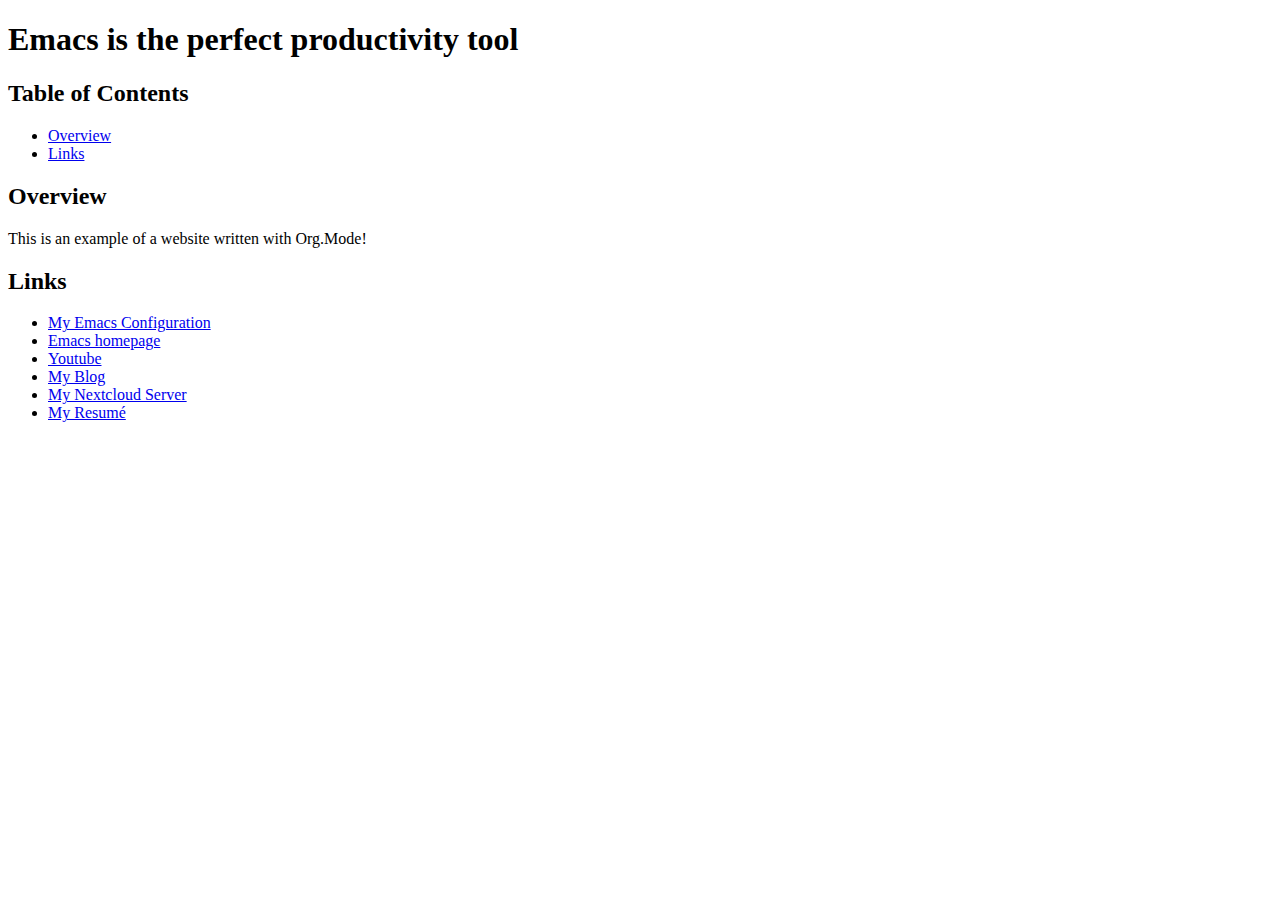
<file: public/index.html>
<?xml version="1.0" encoding="utf-8"?>
<!DOCTYPE html PUBLIC "-//W3C//DTD XHTML 1.0 Strict//EN"
"http://www.w3.org/TR/xhtml1/DTD/xhtml1-strict.dtd">
<html xmlns="http://www.w3.org/1999/xhtml" lang="en" xml:lang="en">
<head>
<meta http-equiv="Content-Type" content="text/html;charset=utf-8" />
<meta name="viewport" content="width=device-width, initial-scale=1" />
<title>Emacs is the perfect productivity tool</title>
<meta name="generator" content="Org Mode" />
<link rel="stylesheet" type="text/css" href="https://fniessen.github.io/org-html-themes/src/readtheorg_theme/css/htmlize.css"/>
<link rel="stylesheet" type="text/css" href="https://fniessen.github.io/org-html-themes/src/readtheorg_theme/css/readtheorg.css"/>
<script src="https://ajax.googleapis.com/ajax/libs/jquery/2.1.3/jquery.min.js"></script>
<script src="https://maxcdn.bootstrapcdn.com/bootstrap/3.3.4/js/bootstrap.min.js"></script>
<script type="text/javascript" src="https://fniessen.github.io/org-html-themes/src/lib/js/jquery.stickytableheaders.min.js"></script>
<script type="text/javascript" src="https://fniessen.github.io/org-html-themes/src/readtheorg_theme/js/readtheorg.js"></script>
</head>
<body>
<div id="content" class="content">
<h1 class="title">Emacs is the perfect productivity tool</h1>
<div id="table-of-contents" role="doc-toc">
<h2>Table of Contents</h2>
<div id="text-table-of-contents" role="doc-toc">
<ul>
<li><a href="#org4b49eac">Overview</a></li>
<li><a href="#orgb45ffc1">Links</a></li>
</ul>
</div>
</div>


<div id="outline-container-org4b49eac" class="outline-2">
<h2 id="org4b49eac">Overview</h2>
<div class="outline-text-2" id="text-org4b49eac">
<p>
This is an example of a website written with Org.Mode!
</p>
</div>
</div>

<div id="outline-container-orgb45ffc1" class="outline-2">
<h2 id="orgb45ffc1">Links</h2>
<div class="outline-text-2" id="text-orgb45ffc1">
<ul class="org-ul">
<li><a href="./Emacs.html">My Emacs Configuration</a></li>
<li><a href="https://emacs.org">Emacs homepage</a></li>
<li><a href="https://youtube.com">Youtube</a></li>
<li><a href="blog.html">My Blog</a></li>
<li><a href="https://danekikr.chickenkiller.com">My Nextcloud Server</a></li>
<li><a href="cv.html">My Resumé</a></li>
</ul>
</div>
</div>
</div>
</body>
</html>
</file>
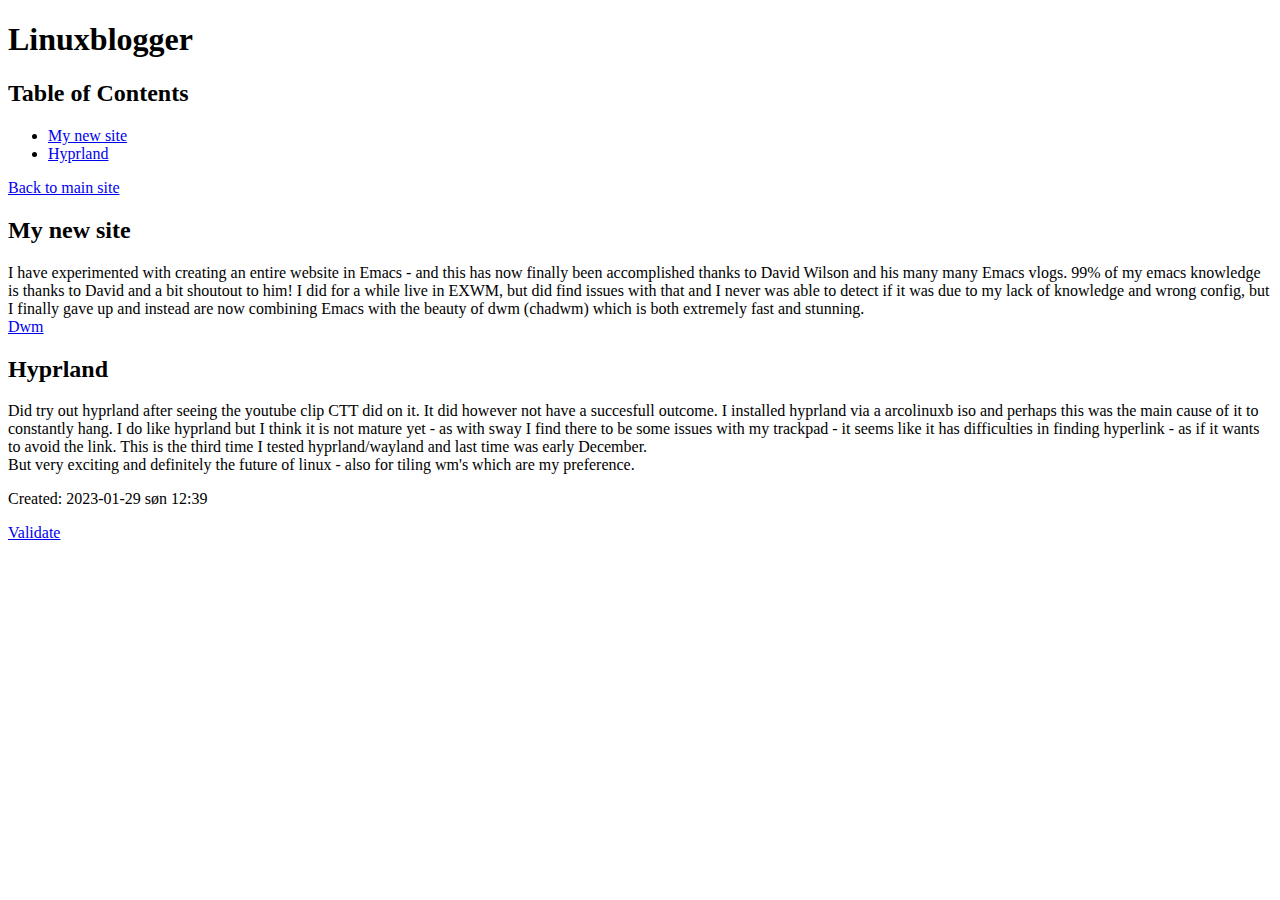
<file: content/blog.html>
<?xml version="1.0" encoding="utf-8"?>
<!DOCTYPE html PUBLIC "-//W3C//DTD XHTML 1.0 Strict//EN"
"http://www.w3.org/TR/xhtml1/DTD/xhtml1-strict.dtd">
<html xmlns="http://www.w3.org/1999/xhtml" lang="en" xml:lang="en">
<head>
<!-- 2023-01-29 søn 12:39 -->
<meta http-equiv="Content-Type" content="text/html;charset=utf-8" />
<meta name="viewport" content="width=device-width, initial-scale=1" />
<title>Linuxblogger</title>
<meta name="generator" content="Org Mode" />
<link rel="stylesheet" type="text/css" href="https://fniessen.github.io/org-html-themes/src/readtheorg_theme/css/htmlize.css"/>
<link rel="stylesheet" type="text/css" href="https://fniessen.github.io/org-html-themes/src/readtheorg_theme/css/readtheorg.css"/>
<script src="https://ajax.googleapis.com/ajax/libs/jquery/2.1.3/jquery.min.js"></script>
<script src="https://maxcdn.bootstrapcdn.com/bootstrap/3.3.4/js/bootstrap.min.js"></script>
<script type="text/javascript" src="https://fniessen.github.io/org-html-themes/src/lib/js/jquery.stickytableheaders.min.js"></script>
<script type="text/javascript" src="https://fniessen.github.io/org-html-themes/src/readtheorg_theme/js/readtheorg.js"></script>
</head>
<body>
<div id="content" class="content">
<h1 class="title">Linuxblogger</h1>
<div id="table-of-contents" role="doc-toc">
<h2>Table of Contents</h2>
<div id="text-table-of-contents" role="doc-toc">
<ul>
<li><a href="#org103065d">My new site</a></li>
<li><a href="#orgc95311e">Hyprland</a></li>
</ul>
</div>
</div>
<p>
<a href="index.html">Back to main site</a><br />
</p>
<div id="outline-container-org103065d" class="outline-2">
<h2 id="org103065d">My new site</h2>
<div class="outline-text-2" id="text-org103065d">
<p>
I have experimented with creating an entire website in Emacs - and this has now finally been accomplished thanks to David Wilson and his many many Emacs vlogs. 99% of my emacs knowledge is thanks to David and a bit shoutout to him! I did for a while live in EXWM, but did find issues with that and I never was able to detect if it was due to my lack of knowledge and wrong config, but I finally gave up and instead are now combining Emacs with the beauty of dwm (chadwm) which is both extremely fast and stunning.<br />
<a href="img/dwm.png">Dwm</a><br />
</p>
</div>
</div>

<div id="outline-container-orgc95311e" class="outline-2">
<h2 id="orgc95311e">Hyprland</h2>
<div class="outline-text-2" id="text-orgc95311e">
<p>
Did try out hyprland after seeing the youtube clip CTT did on it. It did however not have a succesfull outcome. I installed hyprland via a arcolinuxb iso and perhaps this was the main cause of it to constantly hang. I do like hyprland but I think it is not mature yet - as with sway I find there to be some issues with my trackpad - it seems like it has difficulties in finding hyperlink - as if it wants to avoid the link. This is the third time I tested hyprland/wayland and last time was early December.<br />
But very exciting and definitely the future of linux - also for tiling wm's which are my preference.<br />
</p>
</div>
</div>
</div>
<div id="postamble" class="status">
<p class="date">Created: 2023-01-29 søn 12:39</p>
<p class="validation"><a href="https://validator.w3.org/check?uri=referer">Validate</a></p>
</div>
</body>
</html>
</file>
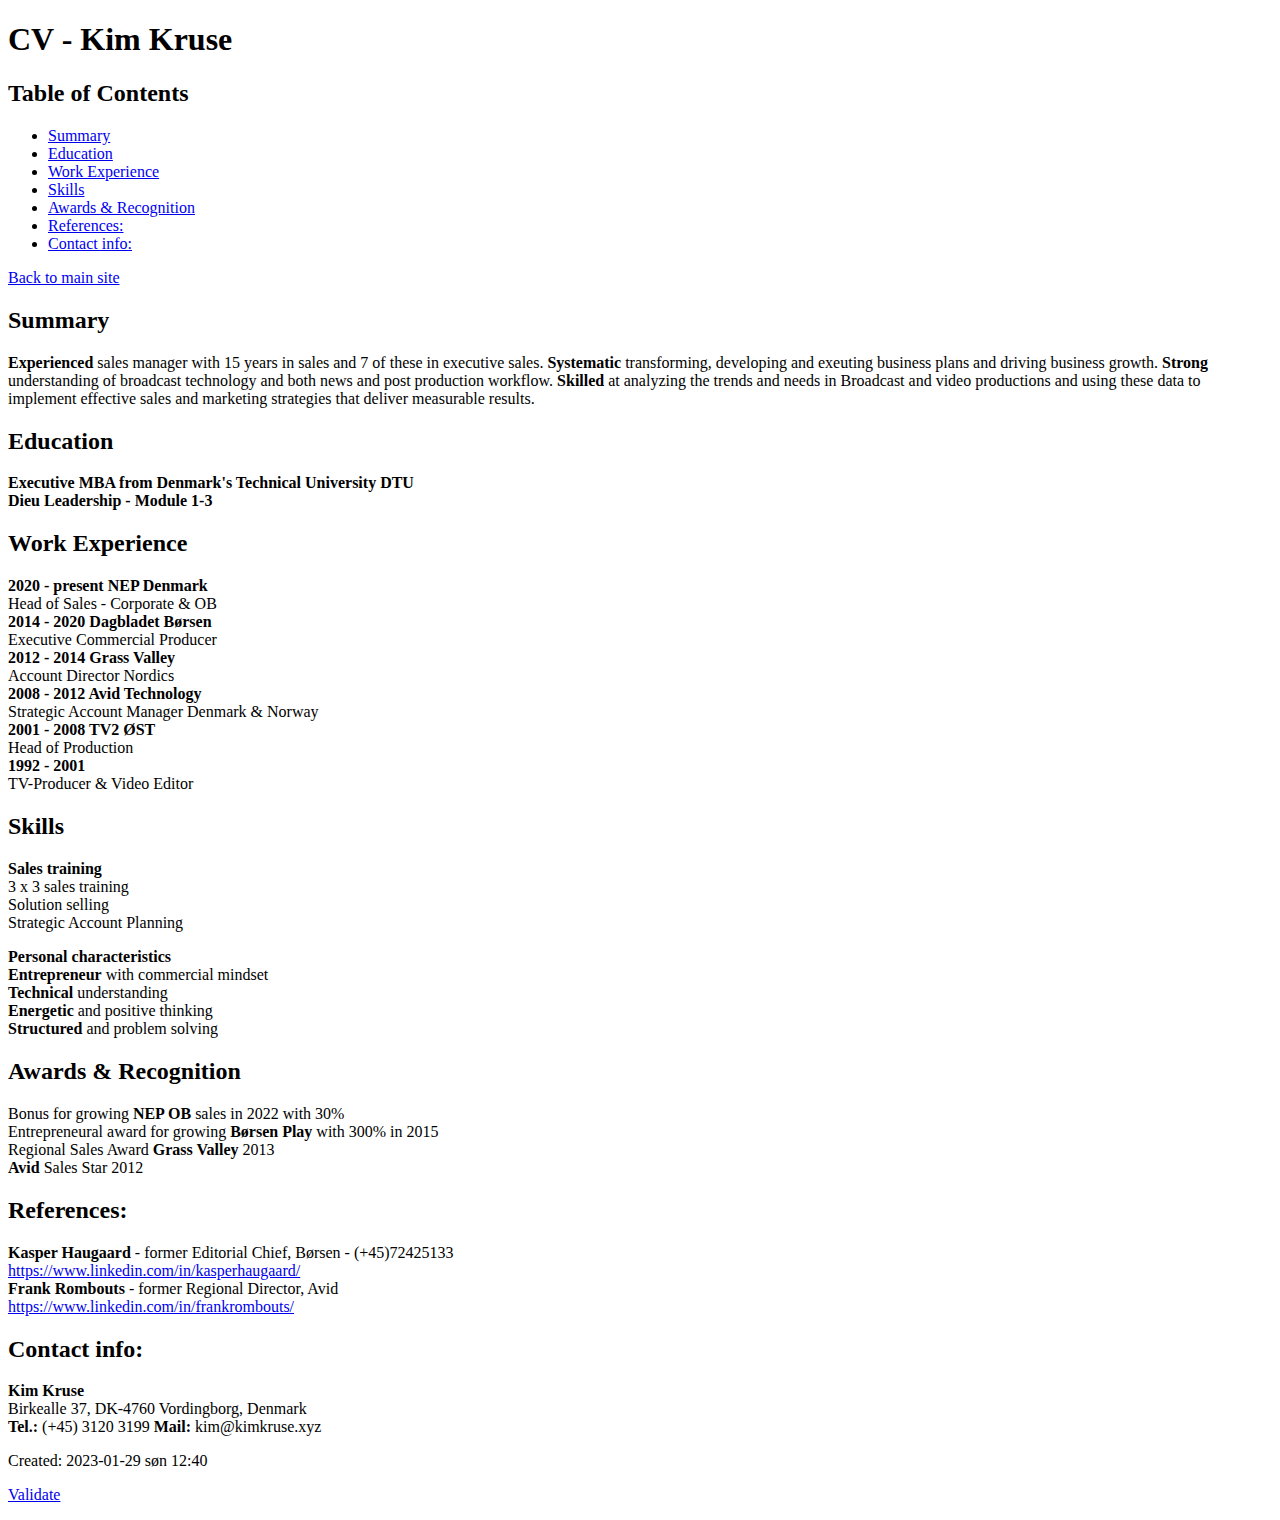
<file: content/cv.html>
<?xml version="1.0" encoding="utf-8"?>
<!DOCTYPE html PUBLIC "-//W3C//DTD XHTML 1.0 Strict//EN"
"http://www.w3.org/TR/xhtml1/DTD/xhtml1-strict.dtd">
<html xmlns="http://www.w3.org/1999/xhtml" lang="en" xml:lang="en">
<head>
<!-- 2023-01-29 søn 12:40 -->
<meta http-equiv="Content-Type" content="text/html;charset=utf-8" />
<meta name="viewport" content="width=device-width, initial-scale=1" />
<title>CV - Kim Kruse</title>
<meta name="generator" content="Org Mode" />
<link rel="stylesheet" type="text/css" href="https://fniessen.github.io/org-html-themes/src/readtheorg_theme/css/htmlize.css"/>
<link rel="stylesheet" type="text/css" href="https://fniessen.github.io/org-html-themes/src/readtheorg_theme/css/readtheorg.css"/>
<script src="https://ajax.googleapis.com/ajax/libs/jquery/2.1.3/jquery.min.js"></script>
<script src="https://maxcdn.bootstrapcdn.com/bootstrap/3.3.4/js/bootstrap.min.js"></script>
<script type="text/javascript" src="https://fniessen.github.io/org-html-themes/src/lib/js/jquery.stickytableheaders.min.js"></script>
<script type="text/javascript" src="https://fniessen.github.io/org-html-themes/src/readtheorg_theme/js/readtheorg.js"></script>
</head>
<body>
<div id="content" class="content">
<h1 class="title">CV - Kim Kruse</h1>
<div id="table-of-contents" role="doc-toc">
<h2>Table of Contents</h2>
<div id="text-table-of-contents" role="doc-toc">
<ul>
<li><a href="#org4523449">Summary</a></li>
<li><a href="#orgd1bd9d6">Education</a></li>
<li><a href="#orge6940f7">Work Experience</a></li>
<li><a href="#orgcf21a5e">Skills</a></li>
<li><a href="#orgbd83294">Awards &amp; Recognition</a></li>
<li><a href="#org0b27383">References:</a></li>
<li><a href="#orgcc1caf2">Contact info:</a></li>
</ul>
</div>
</div>
<p>
<a href="index.html">Back to main site</a><br />
</p>
<div id="outline-container-org4523449" class="outline-2">
<h2 id="org4523449">Summary</h2>
<div class="outline-text-2" id="text-org4523449">
<p>
<b><b>Experienced</b></b> sales manager with 15 years in sales and 7 of these  in executive sales. <b><b>Systematic</b></b> transforming,  developing and exeuting business plans and driving business growth. <b><b>Strong</b></b> understanding of broadcast technology and both news and post production workflow. <b><b>Skilled</b></b> at analyzing the trends and needs in Broadcast and video productions and using these data to  implement effective sales and marketing strategies that deliver measurable results.<br />
</p>
</div>
</div>
<div id="outline-container-orgd1bd9d6" class="outline-2">
<h2 id="orgd1bd9d6">Education</h2>
<div class="outline-text-2" id="text-orgd1bd9d6">
<p>
<b><b>Executive MBA from Denmark's Technical University DTU</b></b><br />
<b><b>Dieu Leadership - Module 1-3</b></b><br />
</p>
</div>
</div>
<div id="outline-container-orge6940f7" class="outline-2">
<h2 id="orge6940f7">Work Experience</h2>
<div class="outline-text-2" id="text-orge6940f7">
<p>
<b>2020 - present NEP Denmark</b><br />
Head of Sales - Corporate &amp; OB<br />
<b>2014 - 2020 Dagbladet Børsen</b><br />
Executive Commercial Producer<br />
<b>2012 - 2014 Grass Valley</b><br />
Account Director Nordics<br />
<b>2008 - 2012 Avid Technology</b><br />
Strategic Account Manager  Denmark &amp; Norway<br />
<b>2001 - 2008 TV2 ØST</b><br />
Head of Production<br />
<b>1992 - 2001</b><br />
TV-Producer &amp; Video Editor<br />
</p>
</div>
</div>
<div id="outline-container-orgcf21a5e" class="outline-2">
<h2 id="orgcf21a5e">Skills</h2>
<div class="outline-text-2" id="text-orgcf21a5e">
<p>
<b><b><span class="underline">Sales training</span></b></b><br />
3 x 3 sales training<br />
Solution selling<br />
Strategic Account Planning<br />
</p>

<p>
<b><b><span class="underline">Personal characteristics</span></b></b><br />
<b><b>Entrepreneur</b></b> with commercial mindset<br />
<b><b>Technical</b></b> understanding<br />
<b><b>Energetic</b></b> and positive thinking<br />
<b><b>Structured</b></b> and problem solving<br />
</p>
</div>
</div>
<div id="outline-container-orgbd83294" class="outline-2">
<h2 id="orgbd83294">Awards &amp; Recognition</h2>
<div class="outline-text-2" id="text-orgbd83294">
<p>
Bonus for growing <b><b>NEP OB</b></b> sales in 2022 with 30%<br />
Entrepreneural award for growing <b><b>Børsen Play</b></b> with 300% in 2015<br />
Regional Sales Award <b><b>Grass Valley</b></b> 2013<br />
<b><b>Avid</b></b> Sales Star 2012<br />
</p>
</div>
</div>

<div id="outline-container-org0b27383" class="outline-2">
<h2 id="org0b27383">References:</h2>
<div class="outline-text-2" id="text-org0b27383">
<p>
<b><b>Kasper Haugaard</b></b> - former Editorial Chief, Børsen - (+45)72425133<br />
 <a href="https://www.linkedin.com/in/kasperhaugaard/">https://www.linkedin.com/in/kasperhaugaard/</a>  <br />
<b><b>Frank Rombouts</b></b> - former Regional Director, Avid<br />
 <a href="https://www.linkedin.com/in/frankrombouts/">https://www.linkedin.com/in/frankrombouts/</a>  <br />
</p>
</div>
</div>

<div id="outline-container-orgcc1caf2" class="outline-2">
<h2 id="orgcc1caf2">Contact info:</h2>
<div class="outline-text-2" id="text-orgcc1caf2">
<p>
<b><b>Kim Kruse</b></b><br />
Birkealle 37, DK-4760 Vordingborg, Denmark<br />
<b><b>Tel.:</b></b> (+45) 3120 3199  <b><b>Mail:</b></b> kim@kimkruse.xyz<br />
</p>
</div>
</div>
</div>
<div id="postamble" class="status">
<p class="date">Created: 2023-01-29 søn 12:40</p>
<p class="validation"><a href="https://validator.w3.org/check?uri=referer">Validate</a></p>
</div>
</body>
</html>
</file>
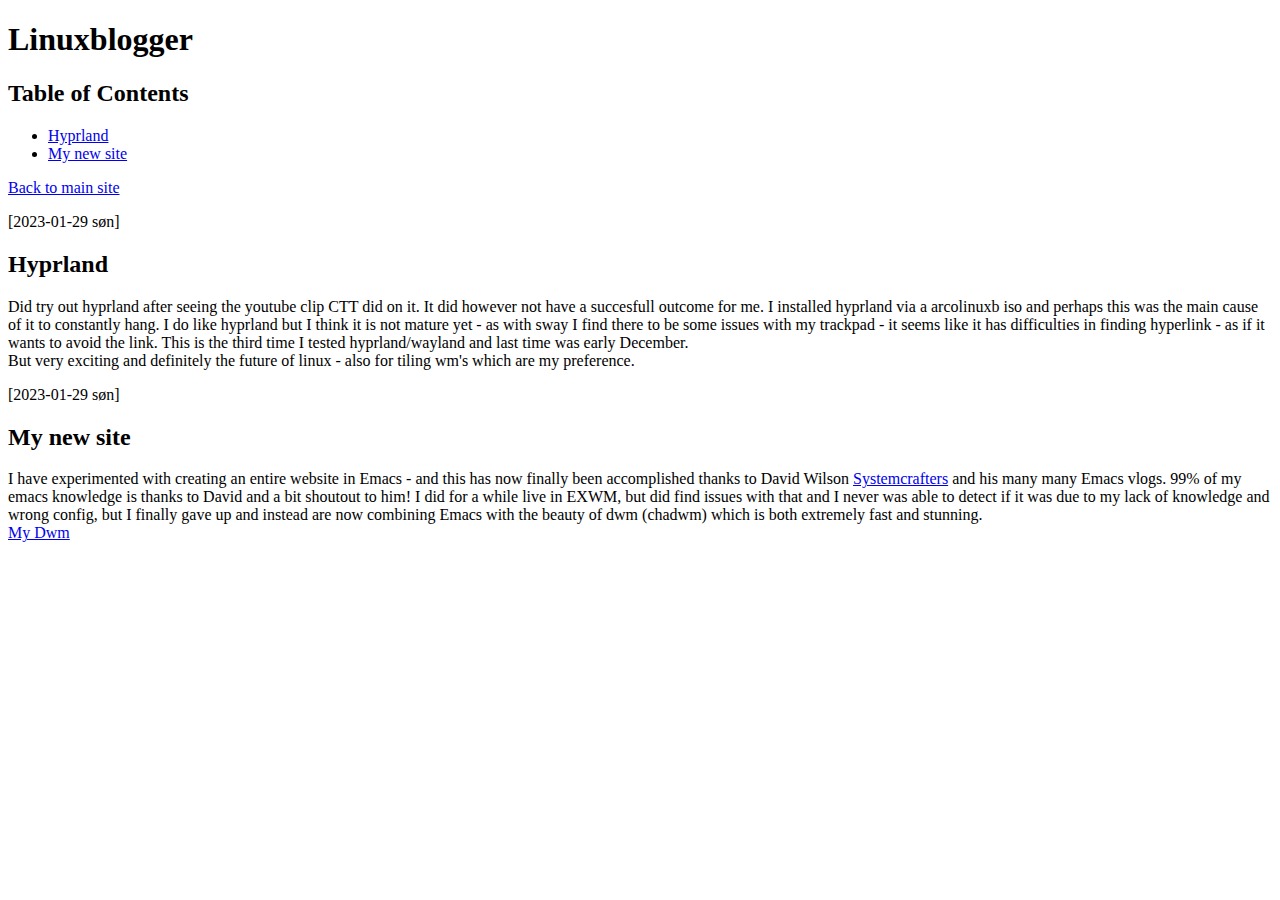
<file: public/blog.html>
<?xml version="1.0" encoding="utf-8"?>
<!DOCTYPE html PUBLIC "-//W3C//DTD XHTML 1.0 Strict//EN"
"http://www.w3.org/TR/xhtml1/DTD/xhtml1-strict.dtd">
<html xmlns="http://www.w3.org/1999/xhtml" lang="en" xml:lang="en">
<head>
<meta http-equiv="Content-Type" content="text/html;charset=utf-8" />
<meta name="viewport" content="width=device-width, initial-scale=1" />
<title>Linuxblogger</title>
<meta name="generator" content="Org Mode" />
<link rel="stylesheet" type="text/css" href="https://fniessen.github.io/org-html-themes/src/readtheorg_theme/css/htmlize.css"/>
<link rel="stylesheet" type="text/css" href="https://fniessen.github.io/org-html-themes/src/readtheorg_theme/css/readtheorg.css"/>
<script src="https://ajax.googleapis.com/ajax/libs/jquery/2.1.3/jquery.min.js"></script>
<script src="https://maxcdn.bootstrapcdn.com/bootstrap/3.3.4/js/bootstrap.min.js"></script>
<script type="text/javascript" src="https://fniessen.github.io/org-html-themes/src/lib/js/jquery.stickytableheaders.min.js"></script>
<script type="text/javascript" src="https://fniessen.github.io/org-html-themes/src/readtheorg_theme/js/readtheorg.js"></script>
</head>
<body>
<div id="content" class="content">
<h1 class="title">Linuxblogger</h1>
<div id="table-of-contents" role="doc-toc">
<h2>Table of Contents</h2>
<div id="text-table-of-contents" role="doc-toc">
<ul>
<li><a href="#org14f5944">Hyprland</a></li>
<li><a href="#org4e31b2f">My new site</a></li>
</ul>
</div>
</div>
<p>
<a href="index.html">Back to main site</a><br />
</p>
<p>
<span class="timestamp-wrapper"><span class="timestamp">[2023-01-29 søn]</span></span><br />
</p>
<div id="outline-container-org14f5944" class="outline-2">
<h2 id="org14f5944">Hyprland</h2>
<div class="outline-text-2" id="text-org14f5944">
<p>
Did try out hyprland after seeing the youtube clip CTT did on it. It did however not have a succesfull outcome for me. I installed hyprland via a arcolinuxb iso and perhaps this was the main cause of it to constantly hang. I do like hyprland but I think it is not mature yet - as with sway I find there to be some issues with my trackpad - it seems like it has difficulties in finding hyperlink - as if it wants to avoid the link. This is the third time I tested hyprland/wayland and last time was early December.<br />
But very exciting and definitely the future of linux - also for tiling wm's which are my preference.<br />
</p>

<p>
<span class="timestamp-wrapper"><span class="timestamp">[2023-01-29 søn]</span></span><br />
</p>
</div>
</div>
<div id="outline-container-org4e31b2f" class="outline-2">
<h2 id="org4e31b2f">My new site</h2>
<div class="outline-text-2" id="text-org4e31b2f">
<p>
I have experimented with creating an entire website in Emacs - and this has now finally been accomplished thanks to David Wilson <a href="https://systemcrafter.cc">Systemcrafters</a> and his many many Emacs vlogs. 99% of my emacs knowledge is thanks to David and a bit shoutout to him! I did for a while live in EXWM, but did find issues with that and I never was able to detect if it was due to my lack of knowledge and wrong config, but I finally gave up and instead are now combining Emacs with the beauty of dwm (chadwm) which is both extremely fast and stunning.<br />
<a href="img/dwm.png">My Dwm</a><br />
</p>
</div>
</div>
</div>
</body>
</html>
</file>
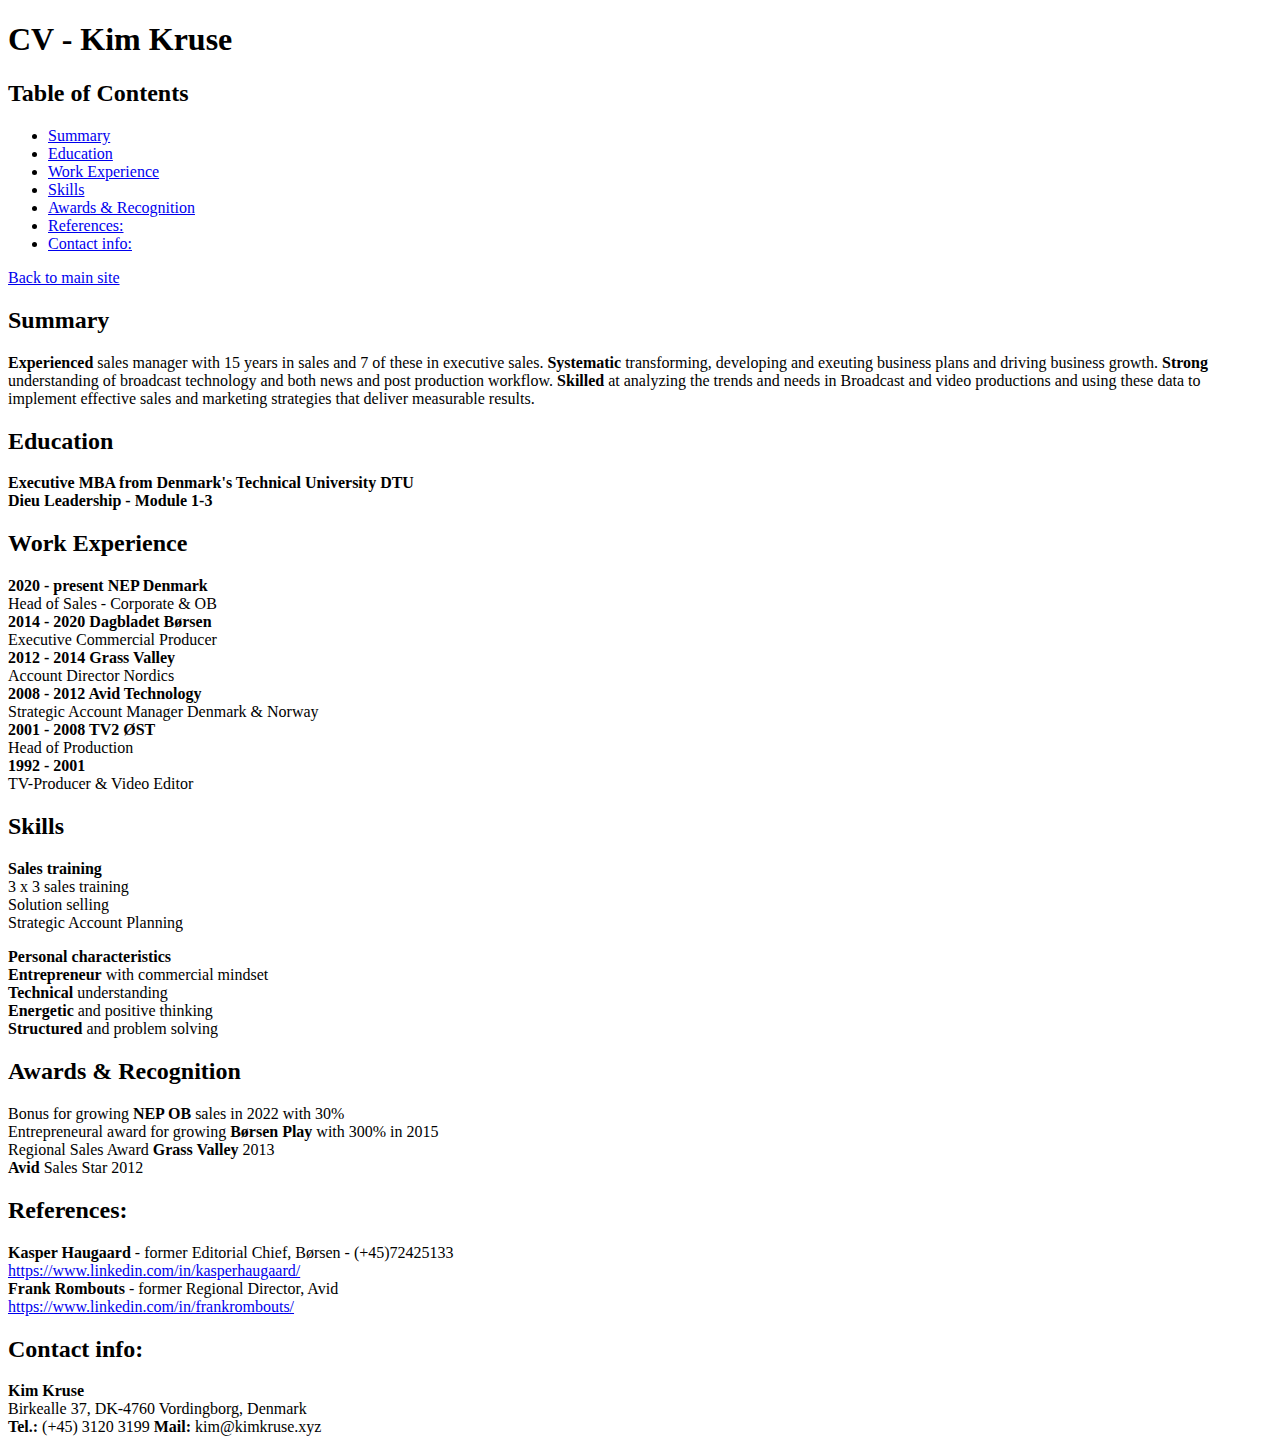
<file: public/cv.html>
<?xml version="1.0" encoding="utf-8"?>
<!DOCTYPE html PUBLIC "-//W3C//DTD XHTML 1.0 Strict//EN"
"http://www.w3.org/TR/xhtml1/DTD/xhtml1-strict.dtd">
<html xmlns="http://www.w3.org/1999/xhtml" lang="en" xml:lang="en">
<head>
<meta http-equiv="Content-Type" content="text/html;charset=utf-8" />
<meta name="viewport" content="width=device-width, initial-scale=1" />
<title>CV - Kim Kruse</title>
<meta name="generator" content="Org Mode" />
<link rel="stylesheet" type="text/css" href="https://fniessen.github.io/org-html-themes/src/readtheorg_theme/css/htmlize.css"/>
<link rel="stylesheet" type="text/css" href="https://fniessen.github.io/org-html-themes/src/readtheorg_theme/css/readtheorg.css"/>
<script src="https://ajax.googleapis.com/ajax/libs/jquery/2.1.3/jquery.min.js"></script>
<script src="https://maxcdn.bootstrapcdn.com/bootstrap/3.3.4/js/bootstrap.min.js"></script>
<script type="text/javascript" src="https://fniessen.github.io/org-html-themes/src/lib/js/jquery.stickytableheaders.min.js"></script>
<script type="text/javascript" src="https://fniessen.github.io/org-html-themes/src/readtheorg_theme/js/readtheorg.js"></script>
</head>
<body>
<div id="content" class="content">
<h1 class="title">CV - Kim Kruse</h1>
<div id="table-of-contents" role="doc-toc">
<h2>Table of Contents</h2>
<div id="text-table-of-contents" role="doc-toc">
<ul>
<li><a href="#org242e4c5">Summary</a></li>
<li><a href="#org4269393">Education</a></li>
<li><a href="#org597a140">Work Experience</a></li>
<li><a href="#org0dec080">Skills</a></li>
<li><a href="#orge46e243">Awards &amp; Recognition</a></li>
<li><a href="#org59da644">References:</a></li>
<li><a href="#org6348901">Contact info:</a></li>
</ul>
</div>
</div>
<p>
<a href="index.html">Back to main site</a><br />
</p>
<div id="outline-container-org242e4c5" class="outline-2">
<h2 id="org242e4c5">Summary</h2>
<div class="outline-text-2" id="text-org242e4c5">
<p>
<b><b>Experienced</b></b> sales manager with 15 years in sales and 7 of these  in executive sales. <b><b>Systematic</b></b> transforming,  developing and exeuting business plans and driving business growth. <b><b>Strong</b></b> understanding of broadcast technology and both news and post production workflow. <b><b>Skilled</b></b> at analyzing the trends and needs in Broadcast and video productions and using these data to  implement effective sales and marketing strategies that deliver measurable results.<br />
</p>
</div>
</div>
<div id="outline-container-org4269393" class="outline-2">
<h2 id="org4269393">Education</h2>
<div class="outline-text-2" id="text-org4269393">
<p>
<b><b>Executive MBA from Denmark's Technical University DTU</b></b><br />
<b><b>Dieu Leadership - Module 1-3</b></b><br />
</p>
</div>
</div>
<div id="outline-container-org597a140" class="outline-2">
<h2 id="org597a140">Work Experience</h2>
<div class="outline-text-2" id="text-org597a140">
<p>
<b>2020 - present NEP Denmark</b><br />
Head of Sales - Corporate &amp; OB<br />
<b>2014 - 2020 Dagbladet Børsen</b><br />
Executive Commercial Producer<br />
<b>2012 - 2014 Grass Valley</b><br />
Account Director Nordics<br />
<b>2008 - 2012 Avid Technology</b><br />
Strategic Account Manager  Denmark &amp; Norway<br />
<b>2001 - 2008 TV2 ØST</b><br />
Head of Production<br />
<b>1992 - 2001</b><br />
TV-Producer &amp; Video Editor<br />
</p>
</div>
</div>
<div id="outline-container-org0dec080" class="outline-2">
<h2 id="org0dec080">Skills</h2>
<div class="outline-text-2" id="text-org0dec080">
<p>
<b><b><span class="underline">Sales training</span></b></b><br />
3 x 3 sales training<br />
Solution selling<br />
Strategic Account Planning<br />
</p>

<p>
<b><b><span class="underline">Personal characteristics</span></b></b><br />
<b><b>Entrepreneur</b></b> with commercial mindset<br />
<b><b>Technical</b></b> understanding<br />
<b><b>Energetic</b></b> and positive thinking<br />
<b><b>Structured</b></b> and problem solving<br />
</p>
</div>
</div>
<div id="outline-container-orge46e243" class="outline-2">
<h2 id="orge46e243">Awards &amp; Recognition</h2>
<div class="outline-text-2" id="text-orge46e243">
<p>
Bonus for growing <b><b>NEP OB</b></b> sales in 2022 with 30%<br />
Entrepreneural award for growing <b><b>Børsen Play</b></b> with 300% in 2015<br />
Regional Sales Award <b><b>Grass Valley</b></b> 2013<br />
<b><b>Avid</b></b> Sales Star 2012<br />
</p>
</div>
</div>

<div id="outline-container-org59da644" class="outline-2">
<h2 id="org59da644">References:</h2>
<div class="outline-text-2" id="text-org59da644">
<p>
<b><b>Kasper Haugaard</b></b> - former Editorial Chief, Børsen - (+45)72425133<br />
 <a href="https://www.linkedin.com/in/kasperhaugaard/">https://www.linkedin.com/in/kasperhaugaard/</a>  <br />
<b><b>Frank Rombouts</b></b> - former Regional Director, Avid<br />
 <a href="https://www.linkedin.com/in/frankrombouts/">https://www.linkedin.com/in/frankrombouts/</a>  <br />
</p>
</div>
</div>

<div id="outline-container-org6348901" class="outline-2">
<h2 id="org6348901">Contact info:</h2>
<div class="outline-text-2" id="text-org6348901">
<p>
<b><b>Kim Kruse</b></b><br />
Birkealle 37, DK-4760 Vordingborg, Denmark<br />
<b><b>Tel.:</b></b> (+45) 3120 3199  <b><b>Mail:</b></b> kim@kimkruse.xyz<br />
</p>
</div>
</div>
</div>
</body>
</html>
</file>
